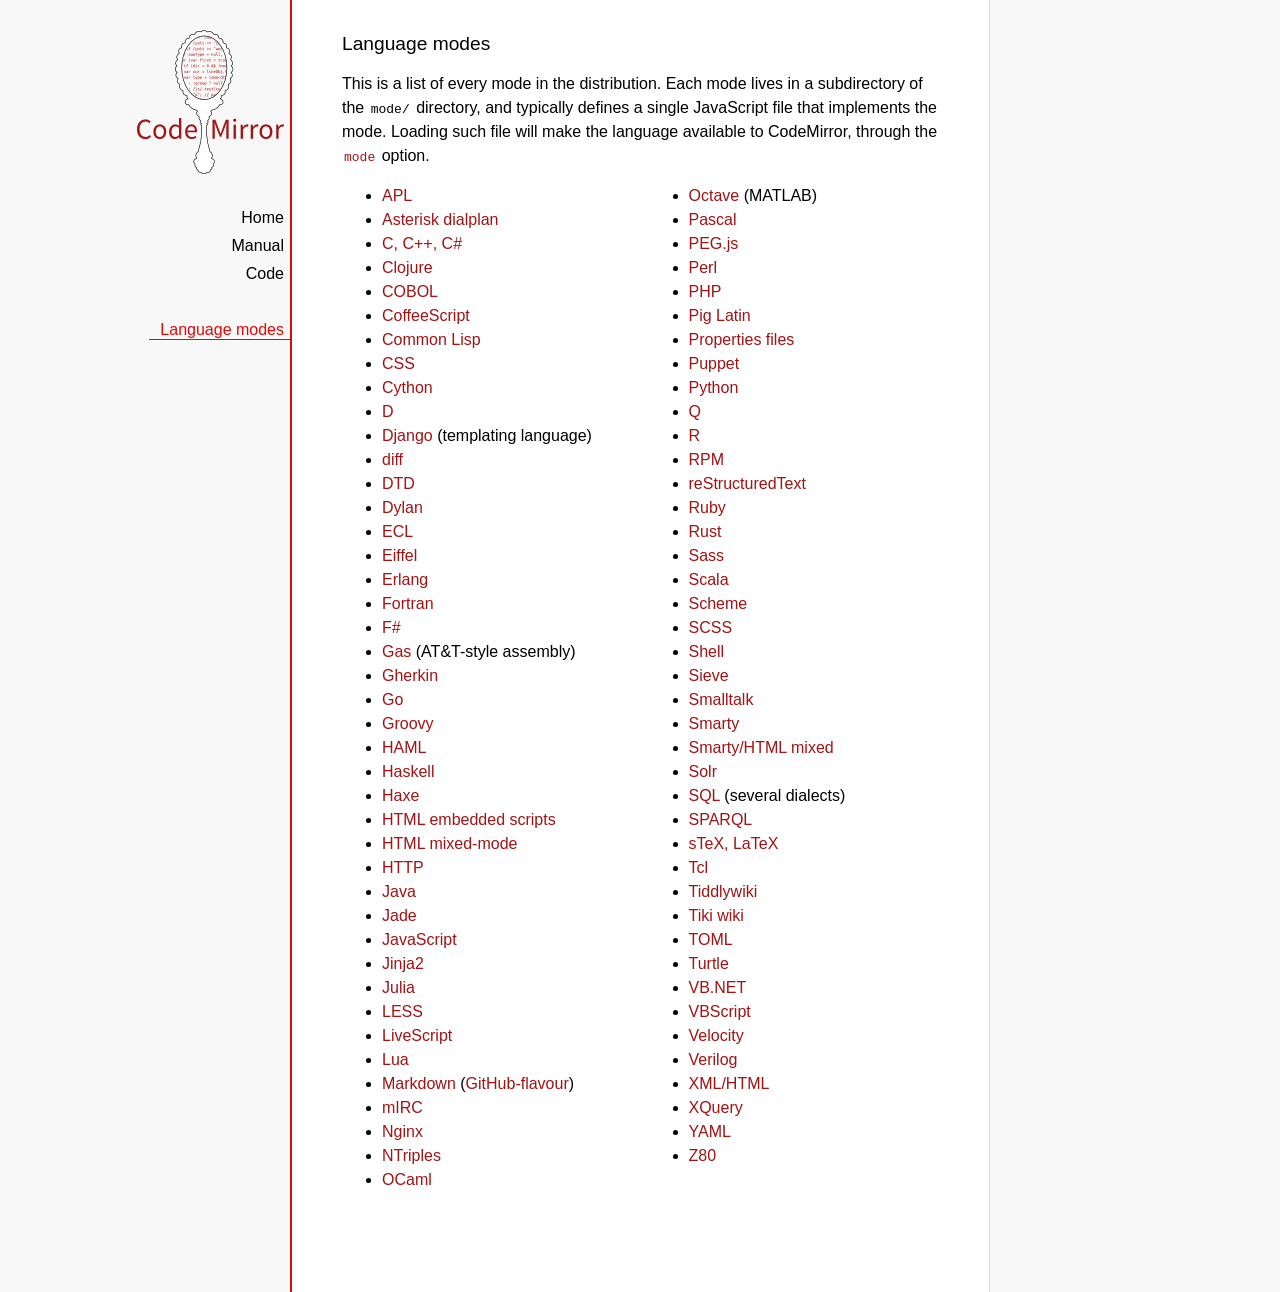
<file: filemanager/scripts/CodeMirror/mode/index.html>
<!doctype html>

<title>CodeMirror: Language Modes</title>
<meta charset="utf-8"/>
<link rel=stylesheet href="../doc/docs.css">

<div id=nav>
  <a href="http://codemirror.net"><img id=logo src="../doc/logo.png"></a>

  <ul>
    <li><a href="../index.html">Home</a>
    <li><a href="../doc/manual.html">Manual</a>
    <li><a href="https://github.com/marijnh/codemirror">Code</a>
  </ul>
  <ul>
    <li><a class=active href="#">Language modes</a>
  </ul>
</div>

<article>

<h2>Language modes</h2>

<p>This is a list of every mode in the distribution. Each mode lives
in a subdirectory of the <code>mode/</code> directory, and typically
defines a single JavaScript file that implements the mode. Loading
such file will make the language available to CodeMirror, through
the <a href="manual.html#option_mode"><code>mode</code></a>
option.</p>

<div style="-webkit-columns: 100px 2; -moz-columns: 100px 2; columns: 100px 2;">
    <ul style="margin-top: 0">
      <li><a href="apl/index.html">APL</a></li>
      <li><a href="asterisk/index.html">Asterisk dialplan</a></li>
      <li><a href="clike/index.html">C, C++, C#</a></li>
      <li><a href="clojure/index.html">Clojure</a></li>
      <li><a href="cobol/index.html">COBOL</a></li>
      <li><a href="coffeescript/index.html">CoffeeScript</a></li>
      <li><a href="commonlisp/index.html">Common Lisp</a></li>
      <li><a href="css/index.html">CSS</a></li>
      <li><a href="python/index.html">Cython</a></li>
      <li><a href="d/index.html">D</a></li>
      <li><a href="django/index.html">Django</a> (templating language)</li>
      <li><a href="diff/index.html">diff</a></li>
      <li><a href="dtd/index.html">DTD</a></li>
      <li><a href="dylan/index.html">Dylan</a></li>
      <li><a href="ecl/index.html">ECL</a></li>
      <li><a href="eiffel/index.html">Eiffel</a></li>
      <li><a href="erlang/index.html">Erlang</a></li>
      <li><a href="fortran/index.html">Fortran</a></li>
      <li><a href="mllike/index.html">F#</a></li>
      <li><a href="gas/index.html">Gas</a> (AT&amp;T-style assembly)</li>
      <li><a href="gherkin/index.html">Gherkin</a></li>
      <li><a href="go/index.html">Go</a></li>
      <li><a href="groovy/index.html">Groovy</a></li>
      <li><a href="haml/index.html">HAML</a></li>
      <li><a href="haskell/index.html">Haskell</a></li>
      <li><a href="haxe/index.html">Haxe</a></li>
      <li><a href="htmlembedded/index.html">HTML embedded scripts</a></li>
      <li><a href="htmlmixed/index.html">HTML mixed-mode</a></li>
      <li><a href="http/index.html">HTTP</a></li>
      <li><a href="clike/index.html">Java</a></li>
      <li><a href="jade/index.html">Jade</a></li>
      <li><a href="javascript/index.html">JavaScript</a></li>
      <li><a href="jinja2/index.html">Jinja2</a></li>
      <li><a href="julia/index.html">Julia</a></li>
      <li><a href="css/less.html">LESS</a></li>
      <li><a href="livescript/index.html">LiveScript</a></li>
      <li><a href="lua/index.html">Lua</a></li>
      <li><a href="markdown/index.html">Markdown</a> (<a href="gfm/index.html">GitHub-flavour</a>)</li>
      <li><a href="mirc/index.html">mIRC</a></li>
      <li><a href="nginx/index.html">Nginx</a></li>
      <li><a href="ntriples/index.html">NTriples</a></li>
      <li><a href="mllike/index.html">OCaml</a></li>
      <li><a href="octave/index.html">Octave</a> (MATLAB)</li>
      <li><a href="pascal/index.html">Pascal</a></li>
      <li><a href="pegjs/index.html">PEG.js</a></li>
      <li><a href="perl/index.html">Perl</a></li>
      <li><a href="php/index.html">PHP</a></li>
      <li><a href="pig/index.html">Pig Latin</a></li>
      <li><a href="properties/index.html">Properties files</a></li>
      <li><a href="puppet/index.html">Puppet</a></li>
      <li><a href="python/index.html">Python</a></li>
      <li><a href="q/index.html">Q</a></li>
      <li><a href="r/index.html">R</a></li>
      <li><a href="rpm/index.html">RPM</a></li>
      <li><a href="rst/index.html">reStructuredText</a></li>
      <li><a href="ruby/index.html">Ruby</a></li>
      <li><a href="rust/index.html">Rust</a></li>
      <li><a href="sass/index.html">Sass</a></li>
      <li><a href="clike/scala.html">Scala</a></li>
      <li><a href="scheme/index.html">Scheme</a></li>
      <li><a href="css/scss.html">SCSS</a></li>
      <li><a href="shell/index.html">Shell</a></li>
      <li><a href="sieve/index.html">Sieve</a></li>
      <li><a href="smalltalk/index.html">Smalltalk</a></li>
      <li><a href="smarty/index.html">Smarty</a></li>
      <li><a href="smartymixed/index.html">Smarty/HTML mixed</a></li>
      <li><a href="solr/index.html">Solr</a></li>
      <li><a href="sql/index.html">SQL</a> (several dialects)</li>
      <li><a href="sparql/index.html">SPARQL</a></li>
      <li><a href="stex/index.html">sTeX, LaTeX</a></li>
      <li><a href="tcl/index.html">Tcl</a></li>
      <li><a href="tiddlywiki/index.html">Tiddlywiki</a></li>
      <li><a href="tiki/index.html">Tiki wiki</a></li>
      <li><a href="toml/index.html">TOML</a></li>
      <li><a href="turtle/index.html">Turtle</a></li>
      <li><a href="vb/index.html">VB.NET</a></li>
      <li><a href="vbscript/index.html">VBScript</a></li>
      <li><a href="velocity/index.html">Velocity</a></li>
      <li><a href="verilog/index.html">Verilog</a></li>
      <li><a href="xml/index.html">XML/HTML</a></li>
      <li><a href="xquery/index.html">XQuery</a></li>
      <li><a href="yaml/index.html">YAML</a></li>
      <li><a href="z80/index.html">Z80</a></li>
    </ul>
  </div>

</article>
</file>
<file: filemanager/scripts/CodeMirror/doc/docs.css>
@font-face {
  font-family: 'Source Sans Pro';
  font-style: normal;
  font-weight: 400;
  src: local('Source Sans Pro'), local('SourceSansPro-Regular'), url(http://themes.googleusercontent.com/static/fonts/sourcesanspro/v5/ODelI1aHBYDBqgeIAH2zlBM0YzuT7MdOe03otPbuUS0.woff) format('woff');
}

body, html { margin: 0; padding: 0; height: 100%; }
section, article { display: block; padding: 0; }

body {
  background: #f8f8f8;
  font-family: 'Source Sans Pro', Helvetica, Arial, sans-serif;
  line-height: 1.5;
}

p { margin-top: 0; }

h2, h3 {
  font-weight: normal;
  margin-bottom: .7em;
}
h2 { font-size: 120%; }
h3 { font-size: 110%; }
article > h2:first-child, section:first-child > h2 { margin-top: 0; }

a, a:visited, a:link, .quasilink {
  color: #A21313;
  text-decoration: none;
}

em {
  padding-right: 2px;
}

.quasilink {
  cursor: pointer;
}

article {
  max-width: 700px;
  margin: 0 0 0 160px;
  border-left: 2px solid #E30808;
  border-right: 1px solid #ddd;
  padding: 30px 50px 100px 50px;
  background: white;
  z-index: 2;
  position: relative;
  min-height: 100%;
  box-sizing: border-box;
  -moz-box-sizing: border-box;
}

#nav {
  position: fixed;
  padding-top: 30px;
  max-height: 100%;
  box-sizing: -moz-border-box;
  box-sizing: border-box;
  overflow-y: auto;
  left: 0; right: none;
  width: 160px;
  text-align: right;
  z-index: 1;
}

@media screen and (min-width: 1000px) {
  article {
    margin: 0 auto;
  }
  #nav {
    right: 50%;
    width: auto;
    border-right: 349px solid transparent;
  }
}

#nav ul {
  display: block;
  margin: 0; padding: 0;
  margin-bottom: 32px;
}

#nav li {
  display: block;
  margin-bottom: 4px;
}

#nav li ul {
  font-size: 80%;
  margin-bottom: 0;
  display: none;
}

#nav li.active ul {
  display: block;
}

#nav li li a {
  padding-right: 20px;
  display: inline-block;
}

#nav ul a {
  color: black;
  padding: 0 7px 1px 11px;
}

#nav ul a.active, #nav ul a:hover {
  border-bottom: 1px solid #E30808;
  margin-bottom: -1px;
  color: #E30808;
}

#logo {
  border: 0;
  margin-right: 7px;
  margin-bottom: 25px;
}

section {
  border-top: 1px solid #E30808;
  margin: 1.5em 0;
}

section.first {
  border: none;
  margin-top: 0;
}

#demo {
  position: relative;
}

#demolist {
  position: absolute;
  right: 5px;
  top: 5px;
  z-index: 25;
}

.bankinfo {
  text-align: left;
  display: none;
  padding: 0 .5em;
  position: absolute;
  border: 2px solid #aaa;
  border-radius: 5px;
  background: #eee;
  top: 10px;
  left: 30px;
}

.bankinfo_close {
  position: absolute;
  top: 0; right: 6px;
  font-weight: bold;
  cursor: pointer;
}

.bigbutton {
  cursor: pointer;
  text-align: center;
  padding: 0 1em;
  display: inline-block;
  color: white;
  position: relative;
  line-height: 1.9;
  color: white !important;
  background: #A21313;
}

.bigbutton.right {
  border-bottom-left-radius: 100px;
  border-top-left-radius: 100px;
}

.bigbutton.left {
  border-bottom-right-radius: 100px;
  border-top-right-radius: 100px;
}

.bigbutton:hover {
  background: #E30808;
}

th {
  text-decoration: underline;
  font-weight: normal;
  text-align: left;
}

#features ul {
  list-style: none;
  margin: 0 0 1em;
  padding: 0 0 0 1.2em;
}

#features li:before {
  content: "-";
  width: 1em;
  display: inline-block;
  padding: 0;
  margin: 0;
  margin-left: -1em;
}

.rel {
  margin-bottom: 0;
}
.rel-note {
  margin-top: 0;
  color: #555;
}

pre {
  padding-left: 15px;
  border-left: 2px solid #ddd;
}

code {
  padding: 0 2px;
}

strong {
  text-decoration: underline;
  font-weight: normal;
}

.field {
  border: 1px solid #A21313;
}
</file>
